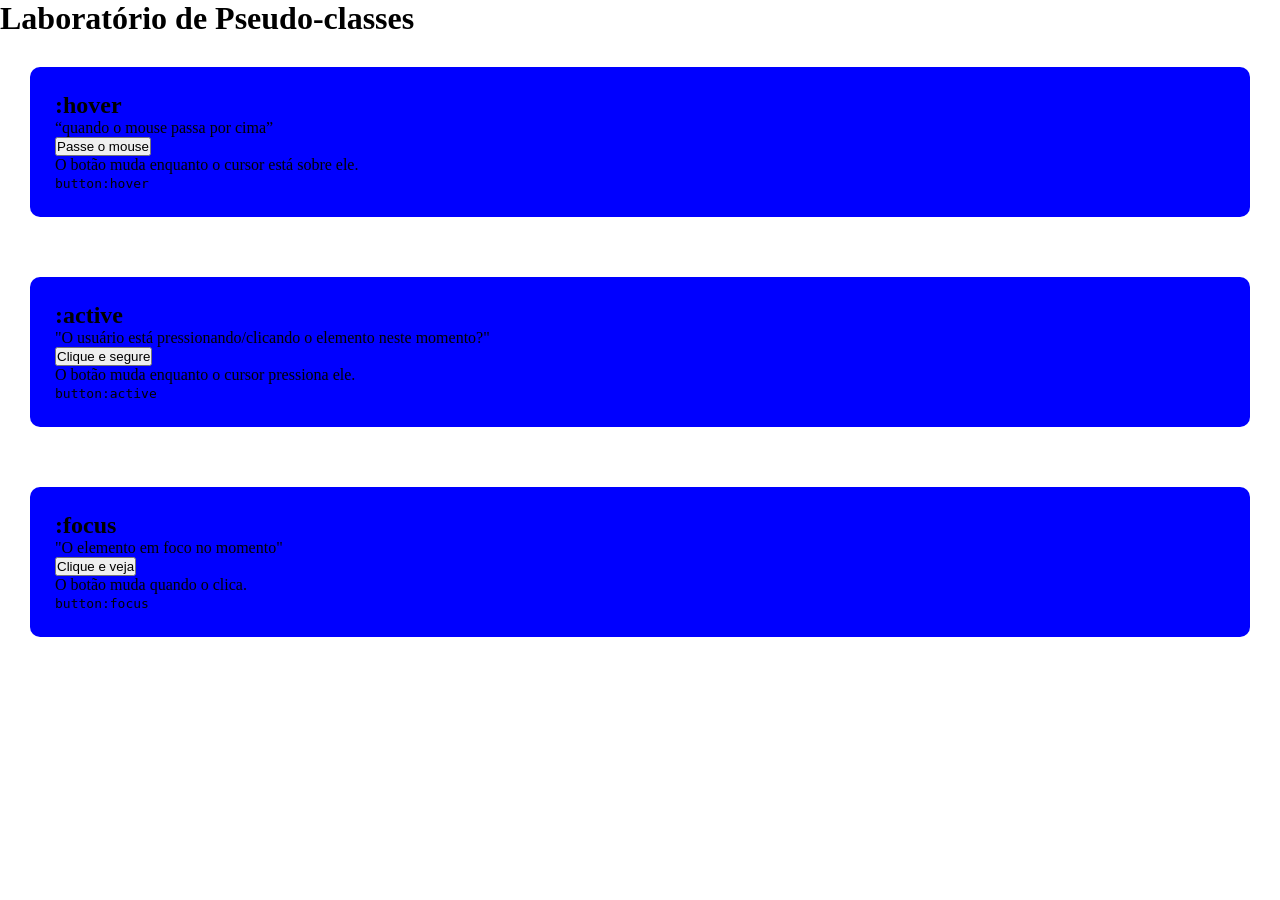
<file: project/laboratorio-pseudo-classes/index.html>
<!DOCTYPE html>
<html lang="pt-BR">
<head>
    <meta charset="UTF-8">
    <meta name="viewport" content="width=device-width, initial-scale=1.0">
    <link href="style.css" rel="stylesheet" >
    <title>lab-gpt</title>
</head>
<body>
    <h1>Laboratório de Pseudo-classes</h1>
        <section>
        <article class="hover"> 
            <h2>:hover</h2>
            <p>“quando o mouse passa por cima”</p>
            <button> Passe o mouse </button>
            <p>O botão muda enquanto o cursor está sobre ele.</p>
            <code> button:hover</code>
        </article>

         <article class="active"> 
            <h2>:active </h2>
            <p>"O usuário está pressionando/clicando o elemento neste momento?"</p>
            <button> Clique e segure </button>
            <p>O botão muda enquanto o cursor pressiona ele.</p>
            <code> button:active</code>
        </article>

        <article class="focus">
            <h2>:focus </h2>
            <p>"O elemento em foco no momento"</p>
            <button> Clique e veja </button>
            <p>O botão muda quando o clica.</p>
            <code> button:focus</code> 
        </article>
         </section>
</body>
</html>
</file>
<file: project/laboratorio-pseudo-classes/style.css>
*{ 
    box-sizing: border-box;
    padding: 0; 
    margin: 0;
}
section{
    display: grid;
    
}
article {
    background-color: blue;
    margin: 30px;
    border: 0px;
    padding: 25px;
    border-radius: 10px;
   
}
button{
    transition: background-color 3s, transform 0.8s ;
}

.hover button:hover{
    cursor: pointer;
    background-color: coral;
    transform: scale(2.5);
 
}

.active button:active{
    cursor: grabbing;
    transform: scale(0.95);
    background-color: chocolate;
}

.focus button:focus{
    cursor: pointer;
    border: 2px solid red;
}
</file>
